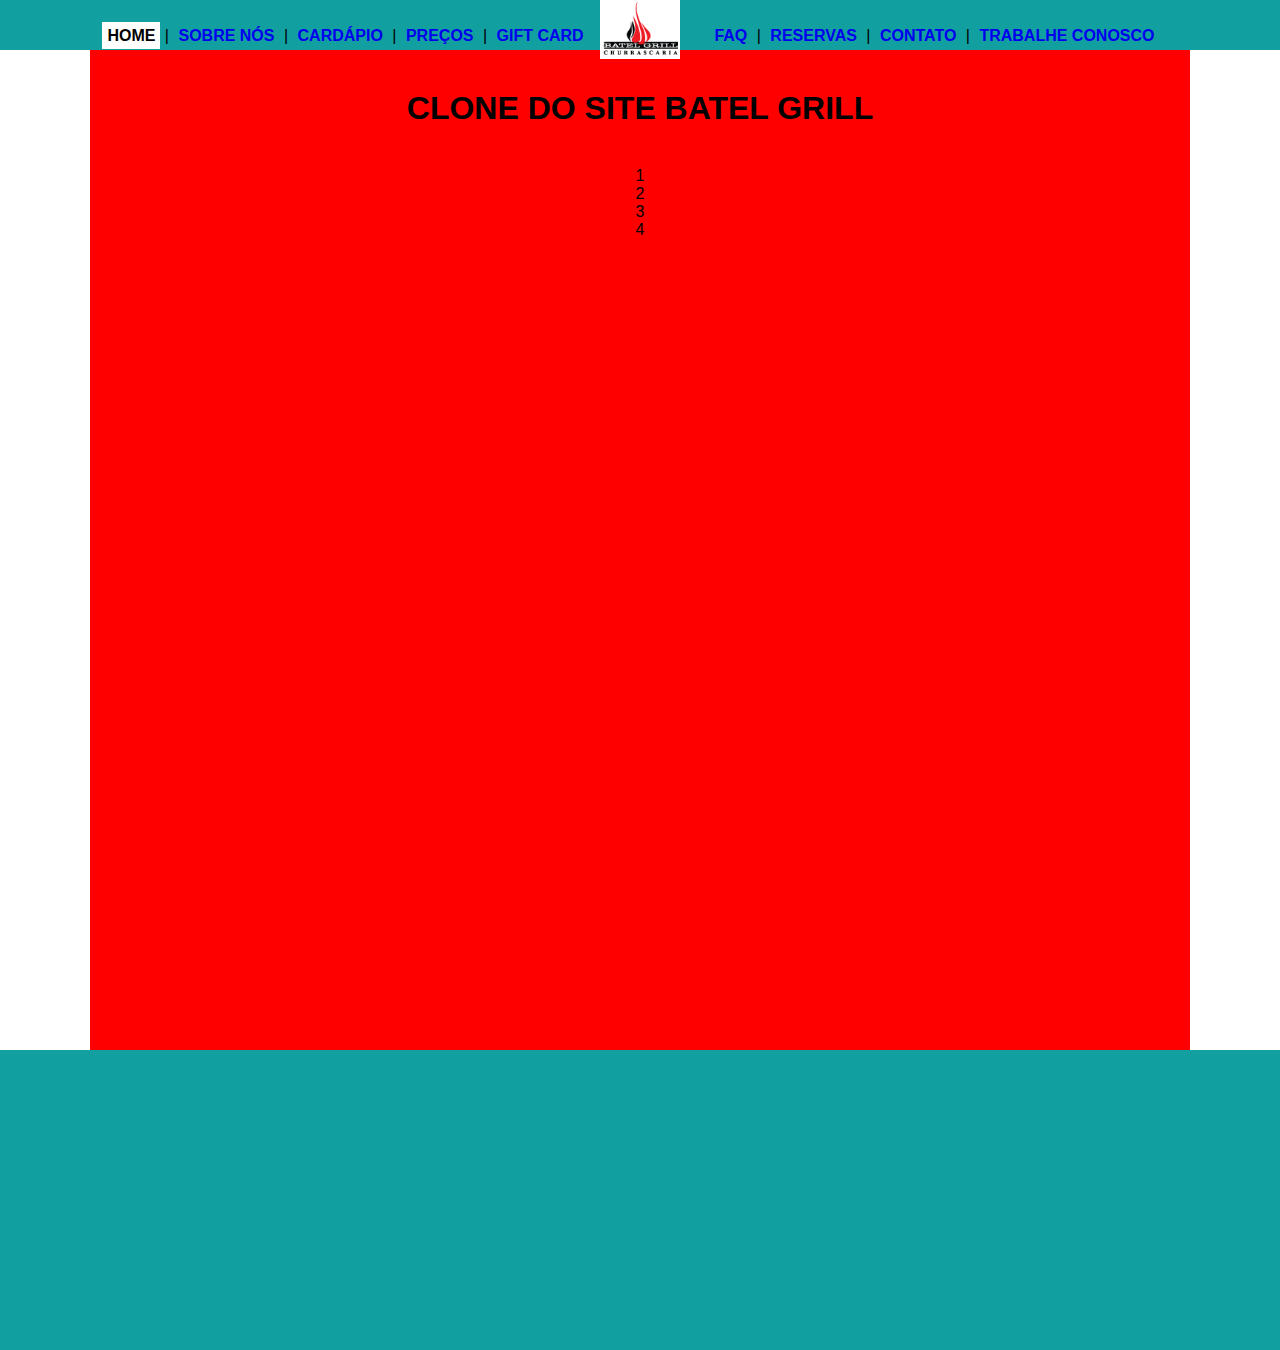
<file: index.html>
<!DOCTYPE html>
<html lang="pt-br">
    <head>
    <meta charset="UTF-8">
    <meta name="viewport" content="width=device-width, initial-scale=1.0">
    <link rel="stylesheet" href="css/estilos.css">
    <link rel="shortcut icon" href="img/logo_aba_maiordoparana.png" type="image/png">
    <title>Clone do Site Batel Grill</title>
    <style>
    
    </style>
    </head>
    <body>
    <header>

    <nav>

    <div id="nav_esq">
    <a href="index.html" class="menu_atual">HOME</a> |
    <a href="sobre.html">SOBRE NÓS</a> |
    <a href="cardapio.html">CARDÁPIO</a> |
    <a href="precos.html">PREÇOS</a> |
    <a href="giftcard.html">GIFT CARD</a>
    </div>

    <div id="nav_logo">

    <img src="img/logoNav.png" alt="Logo da empresa">

    </div>
    <div id="nav_dir">
    <a href="faq.html">FAQ</a> |
    <a href="reservas.html">RESERVAS</a> |
    <a href="contato.html">CONTATO</a> |
    <a href="trabalhe.html">TRABALHE CONOSCO</a> 

    </div>
    </nav>


    </header>


    <main>
    <h1>CLONE DO SITE BATEL GRILL</h1>

    <div>1</div>
    <div>2</div>
    <div>3</div>
    <div>4</div>

    </main>


    <footer>


    </footer>
    </body>
    </html>
</file>
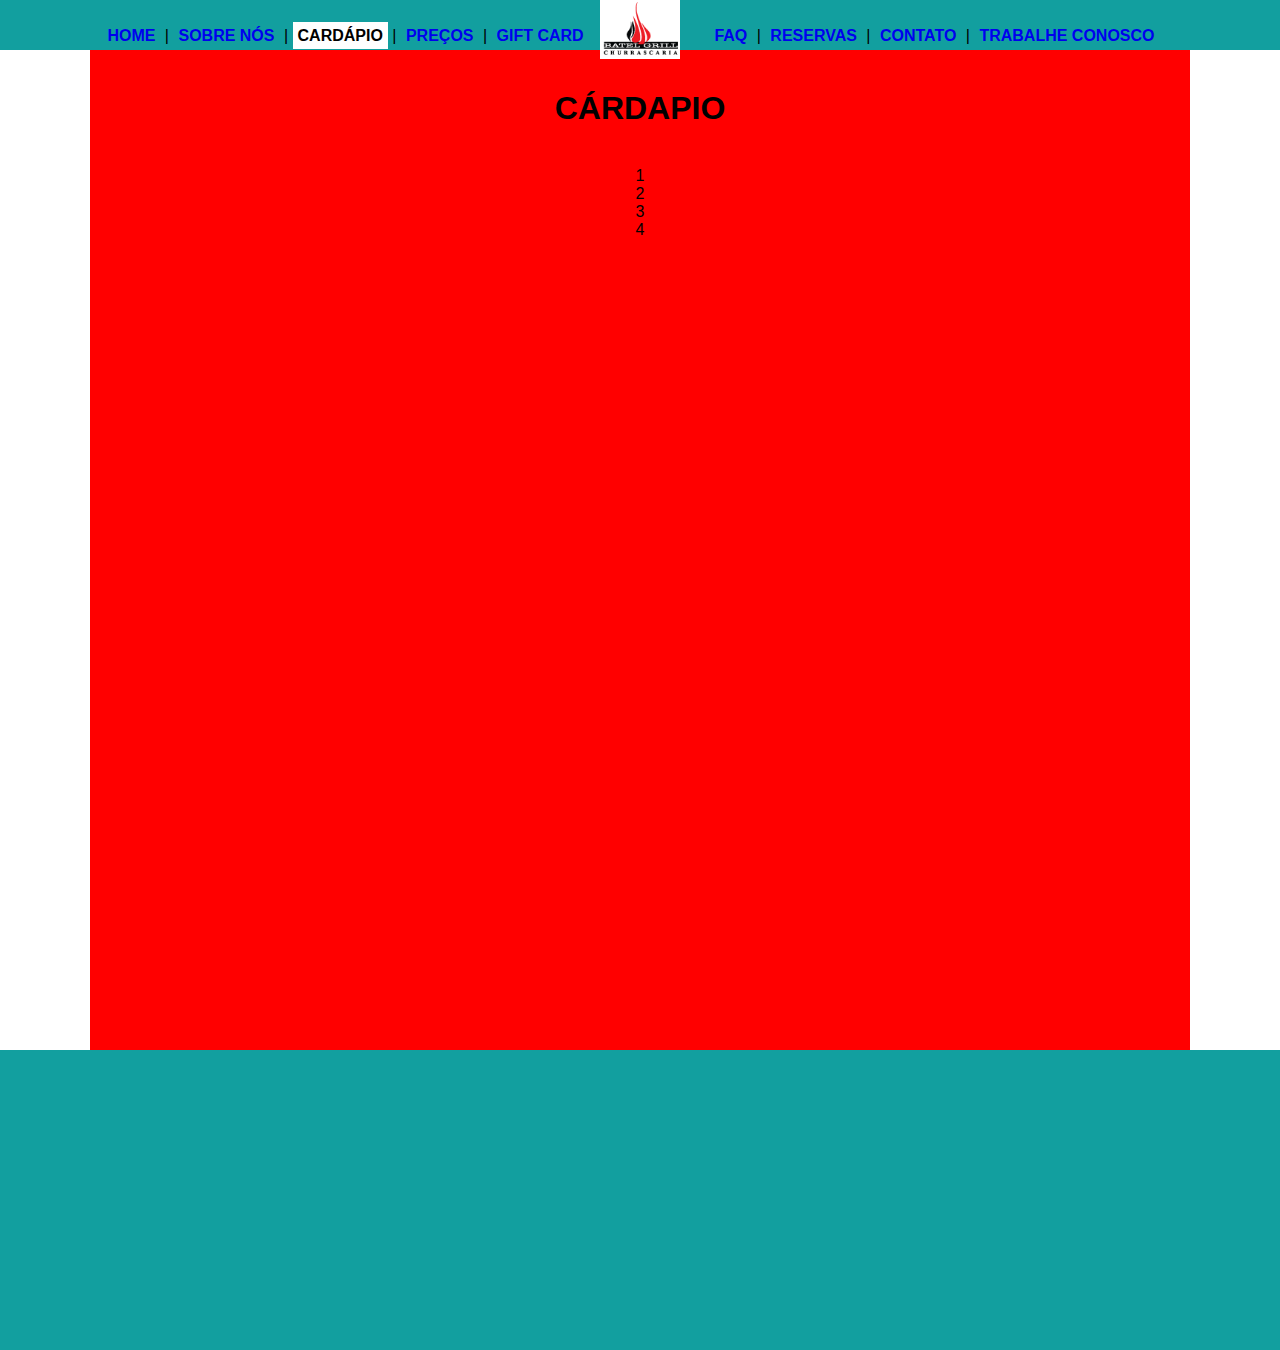
<file: cardapio.html>
<!DOCTYPE html>
<html lang="pt-br">
    <head>
    <meta charset="UTF-8">
    <meta name="viewport" content="width=device-width, initial-scale=1.0">
    <link rel="stylesheet" href="css/estilos.css">
    <link rel="shortcut icon" href=".img\Users\autologon\Downloads\logo_aba_maiordoparana.png" type="image/png">
    <title>CARDÁPIO! Clone do Site Batel Grill</title>
    <style>
        
    </style>
    </head>
    <body>
    <header>

    <nav>

    <div id="nav_esq">
    <a href="index.html">HOME</a> |
    <a href="sobre.html">SOBRE NÓS</a> |
    <a href="cardapio.html" class="menu_atual">CARDÁPIO</a> |
    <a href="precos.html">PREÇOS</a> |
    <a href="giftcard.html">GIFT CARD</a>
    </div>

    <div id="nav_logo">

    <img src="img/logoNav.png" alt="Logo da empresa">

    </div>
    <div id="nav_dir">
    <a href="faq.html">FAQ</a> |
    <a href="reservas.html">RESERVAS</a> |
    <a href="contato.html">CONTATO</a> |
    <a href="trabalhe.html">TRABALHE CONOSCO</a> 

    </div>
    </nav>


    </header>


    <main>
    <h1>CÁRDAPIO</h1>

    <div>1</div>
    <div>2</div>
    <div>3</div>
    <div>4</div>

    </main>


    <footer>


    </footer>
    </body>
    </html>
</file>
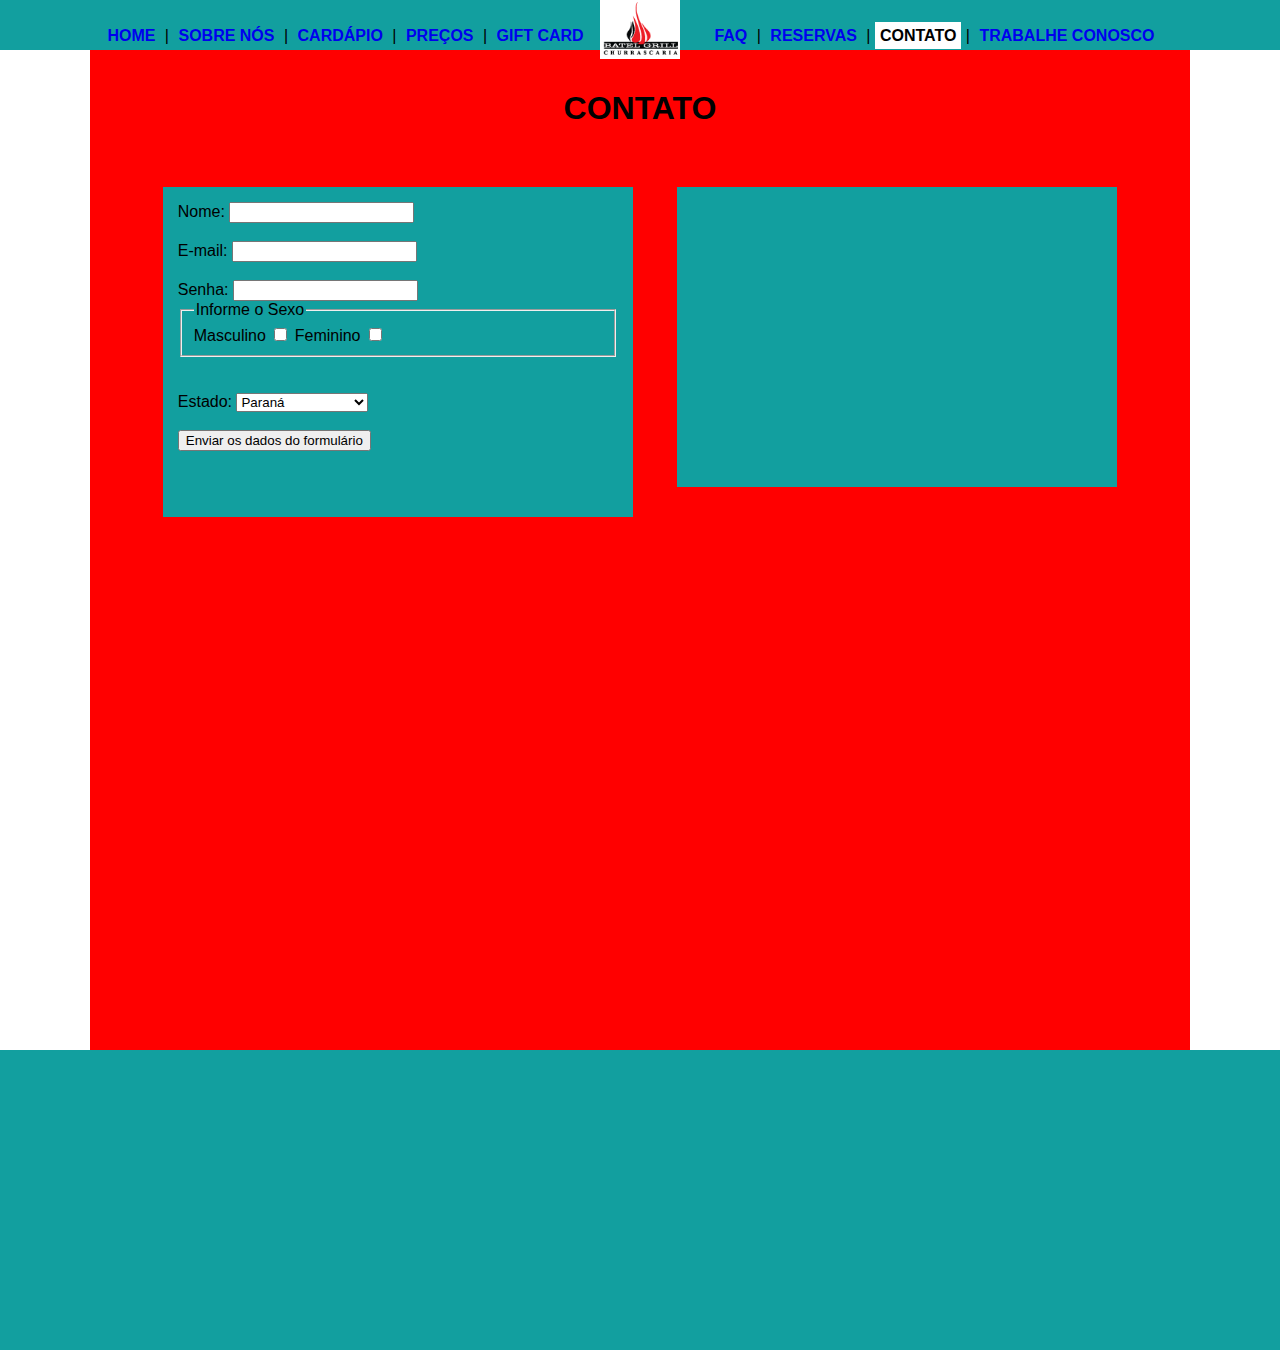
<file: contato.html>
<!DOCTYPE html>
<html lang="pt-br">
    <head>
    <meta charset="UTF-8">
    <meta name="viewport" content="width=device-width, initial-scale=1.0">
    <link rel="stylesheet" href="css/estilos.css">
    <link rel="shortcut icon" href="img/logo_aba_maiordoparana.png" type="image/png">
    <title>CONTATO! Clone do Site Batel Grill</title>
    <style>
        
    </style>
    </head>
    <body>
    <header>

    <nav>

    <div id="nav_esq">
    <a href="index.html">HOME</a> |
    <a href="sobre.html">SOBRE NÓS</a> |
    <a href="cardapio.html">CARDÁPIO</a> |
    <a href="precos.html">PREÇOS</a> |
    <a href="giftcard.html">GIFT CARD</a>
    </div>

    <div id="nav_logo">

    <img src="img/logoNav.png" alt="Logo da empresa">

    </div>
    <div id="nav_dir">
    <a href="faq.html">FAQ</a> |
    <a href="reservas.html">RESERVAS</a> |
    <a href="contato.html" class="menu_atual">CONTATO</a> |
    <a href="trabalhe.html">TRABALHE CONOSCO</a> 

    </div>
    </nav>

    </header>


    <main>
    <h1>CONTATO</h1>

    <div id="contato_form">

    <form action="" method="post">

    <section>

    <form action="" method="post">
    <label for="nome">Nome:</label>
    <input type="text" name="nome" id="nome" required>

    <br><br>

    <label for="email">E-mail:</label>
    <input type="email" name="pass" id="pass" required>

    <br><br>

    <label for="pass">Senha:</label>
    <input type="password" name="pass" id="pass">
    </form>
    <fieldset>
    <legend>Informe o Sexo</legend>
    <label for="check">Masculino</label>
    <input type="checkbox" name="check" id="check">
    <label for="check">Feminino</label>
    <input type="checkbox" name="check" id="check">
    </fieldset>
    <br><br>
    <label for="estado">Estado:</label>
    <select name="estado" id="estado">
    <option value="PR">Paraná</option>
    <option value="SC">Santa Catarina</option>
    <option value="RS">Rio Grande do Sul</option>
    <option value="SP">São Paulo</option>
    </select>
    <br><br>
    <button type="submit">Enviar os dados do formulário</button>
    </form>
    </section>
    </div>
    <div id="contato_img"></div>

    </main>


    <footer>


    </footer>
    </body>
    </html>
</file>
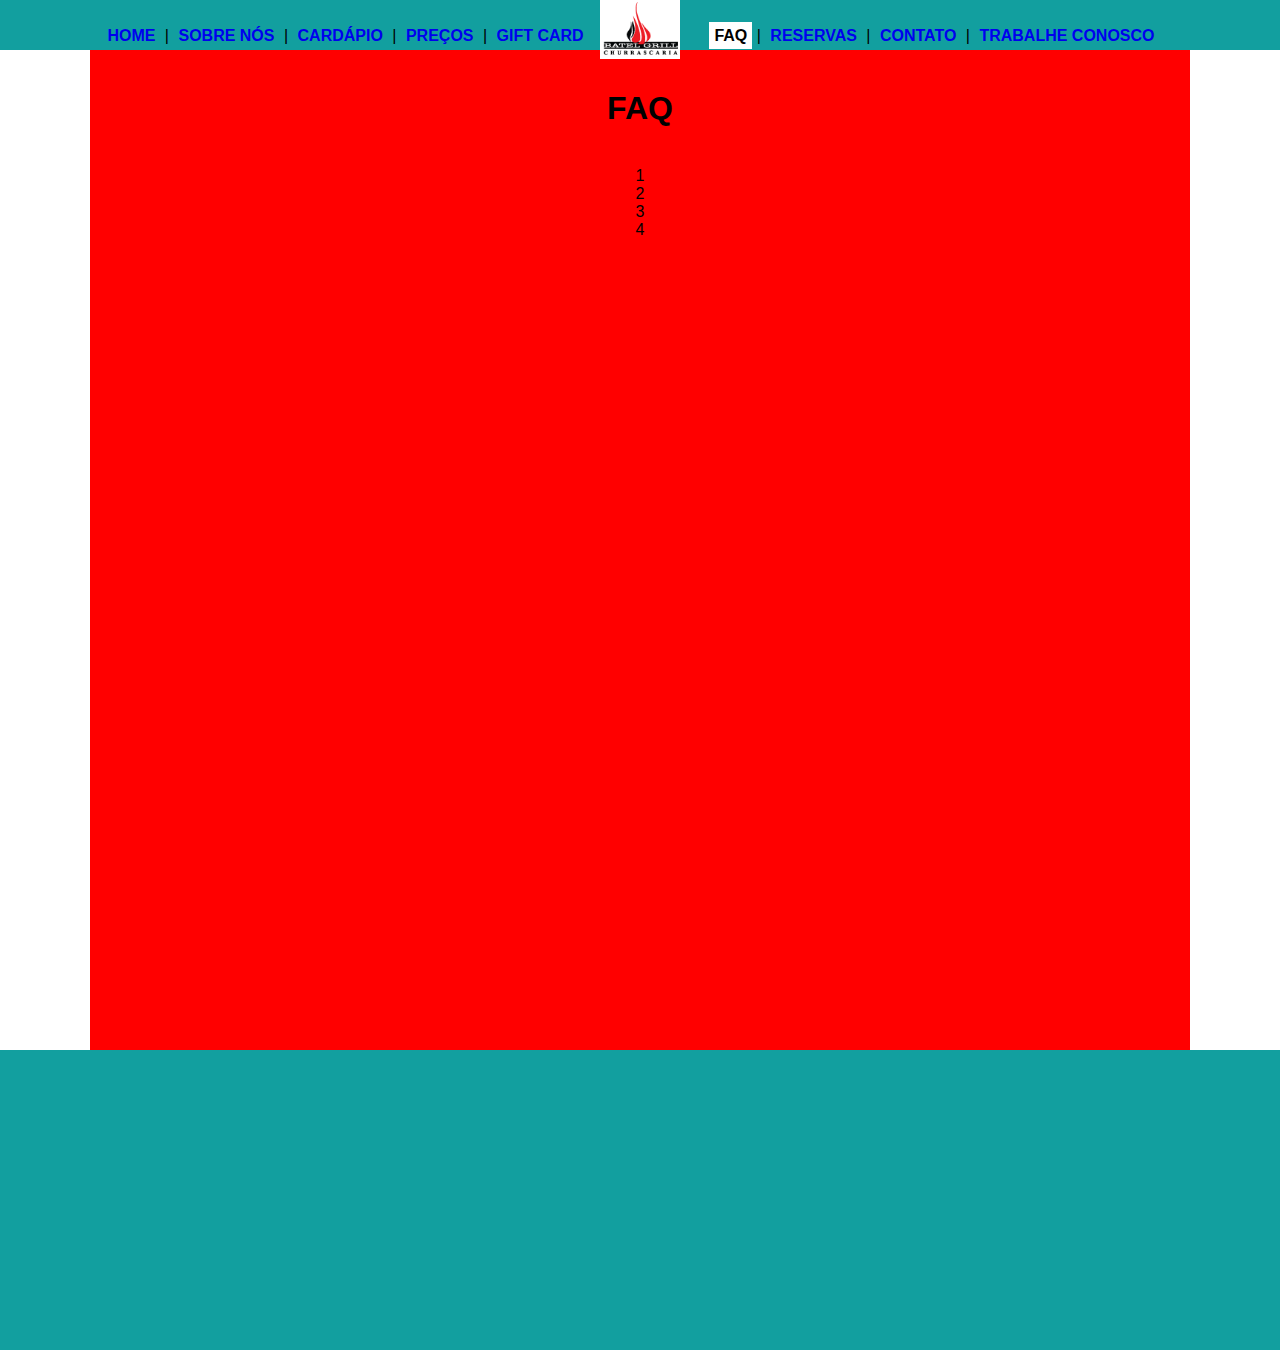
<file: faq.html>
<!DOCTYPE html>
<html lang="pt-br">
    <head>
    <meta charset="UTF-8">
    <meta name="viewport" content="width=device-width, initial-scale=1.0">
    <link rel="stylesheet" href="css/estilos.css">
    <link rel="shortcut icon" href="img/logo_aba_maiordoparana.png" type="image/png">
    <title>FAQ! Clone do Site Batel Grill</title>
    <style>
        
    </style>
    </head>
    <body>
    <header>

    <nav>

    <div id="nav_esq">
    <a href="index.html">HOME</a> |
    <a href="sobre.html">SOBRE NÓS</a> |
    <a href="cardapio.html">CARDÁPIO</a> |
    <a href="precos.html">PREÇOS</a> |
    <a href="giftcard.html">GIFT CARD</a>
    </div>

    <div id="nav_logo">

    <img src="img/logoNav.png" alt="Logo da empresa">

    </div>
    <div id="nav_dir">
    <a href="faq.html" class="menu_atual">FAQ</a> |
    <a href="reservas.html">RESERVAS</a> |
    <a href="contato.html">CONTATO</a> |
    <a href="trabalhe.html">TRABALHE CONOSCO</a> 

    </div>
    </nav>


    </header>


    <main>
    <h1>FAQ</h1>

    <div>1</div>
    <div>2</div>
    <div>3</div>
    <div>4</div>

    </main>


    <footer>


    </footer>
    </body>
    </html>
</file>
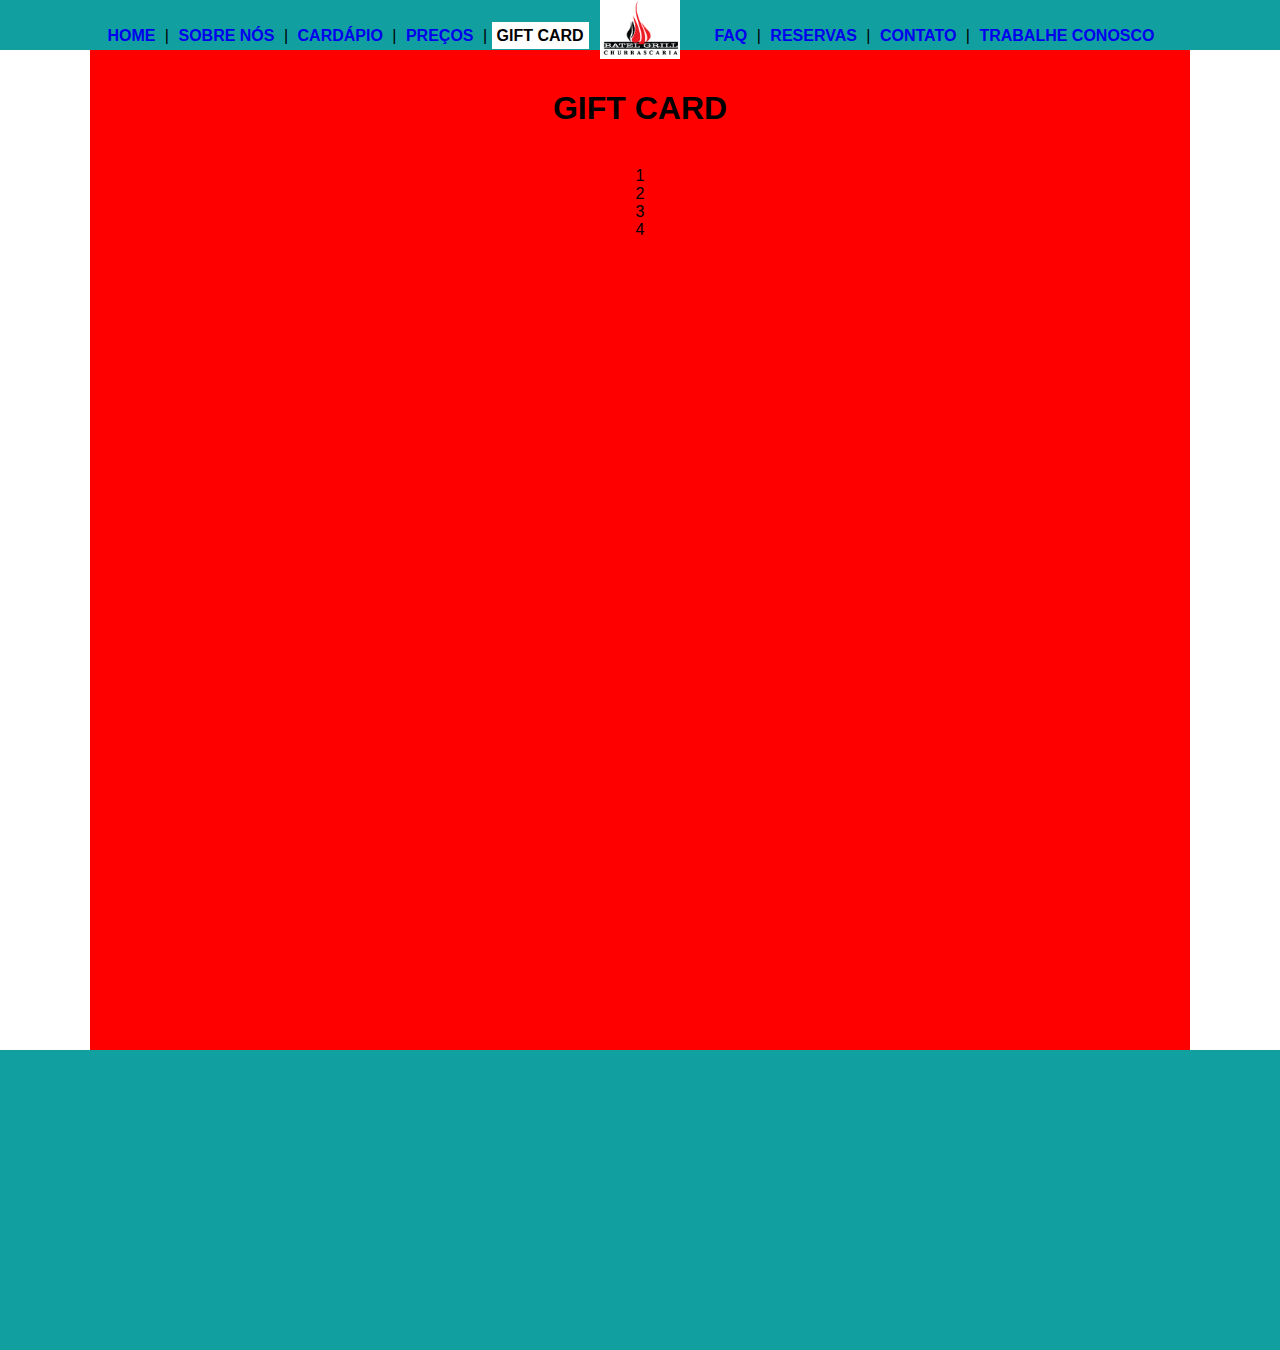
<file: giftcard.html>
<!DOCTYPE html>
<html lang="pt-br">
    <head>
    <meta charset="UTF-8">
    <meta name="viewport" content="width=device-width, initial-scale=1.0">
    <link rel="stylesheet" href="css/estilos.css">
    <link rel="shortcut icon" href="img/logo_aba_maiordoparana.png" type="image/png">
    <title>GIFT CARD! Clone do Site Batel Grill</title>
    <style>
        
    </style>
    </head>
    <body>
    <header>

    <nav>

    <div id="nav_esq">
    <a href="index.html">HOME</a> |
    <a href="sobre.html">SOBRE NÓS</a> |
    <a href="cardapio.html">CARDÁPIO</a> |
    <a href="precos.html">PREÇOS</a> |
    <a href="giftcard.html" class="menu_atual">GIFT CARD</a>
    </div>

    <div id="nav_logo">

    <img src="img/logoNav.png" alt="Logo da empresa">

    </div>
    <div id="nav_dir">
    <a href="faq.html">FAQ</a> |
    <a href="reservas.html">RESERVAS</a> |
    <a href="contato.html">CONTATO</a> |
    <a href="trabalhe.html">TRABALHE CONOSCO</a> 

    </div>
    </nav>


    </header>


    <main>
    <h1>GIFT CARD</h1>

    <div>1</div>
    <div>2</div>
    <div>3</div>
    <div>4</div>

    </main>


    <footer>


    </footer>
    </body>
    </html>
</file>
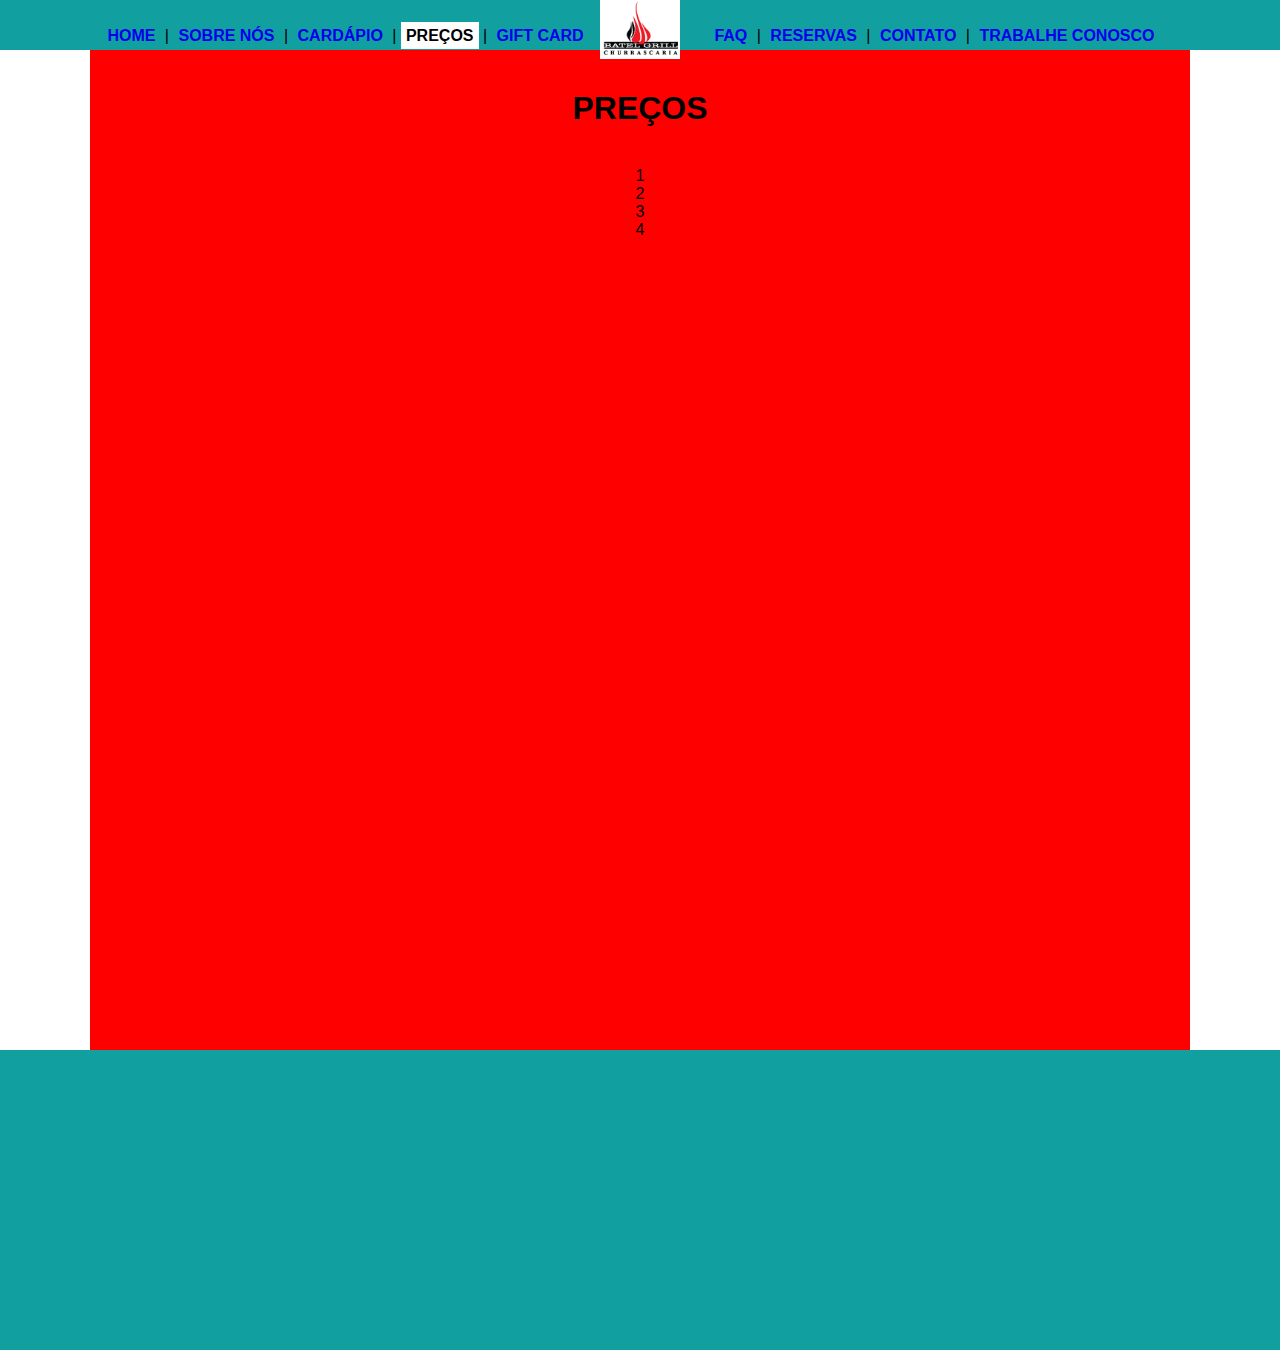
<file: precos.html>
<!DOCTYPE html>
<html lang="pt-br">
    <head>
    <meta charset="UTF-8">
    <meta name="viewport" content="width=device-width, initial-scale=1.0">
    <link rel="stylesheet" href="css/estilos.css">
    <link rel="shortcut icon" href=".img\Users\autologon\Downloads\logo_aba_maiordoparana.png" type="image/png">
    <title>PREÇOS! Clone do Site Batel Grill</title>
    <style>
        
    </style>
    </head>
    <body>
    <header>

    <nav>

    <div id="nav_esq">
    <a href="index.html">HOME</a> |
    <a href="sobre.html">SOBRE NÓS</a> |
    <a href="cardapio.html">CARDÁPIO</a> |
    <a href="precos.html" class="menu_atual">PREÇOS</a> |
    <a href="giftcard.html">GIFT CARD</a>
    </div>

    <div id="nav_logo">

    <img src="img/logoNav.png" alt="Logo da empresa">

    </div>
    <div id="nav_dir">
    <a href="faq.html">FAQ</a> |
    <a href="reservas.html">RESERVAS</a> |
    <a href="contato.html">CONTATO</a> |
    <a href="trabalhe.html">TRABALHE CONOSCO</a> 

    </div>
    </nav>


    </header>


    <main>
    <h1>PREÇOS</h1>

    <div>1</div>
    <div>2</div>
    <div>3</div>
    <div>4</div>

    </main>


    <footer>


    </footer>
    </body>
    </html>
</file>
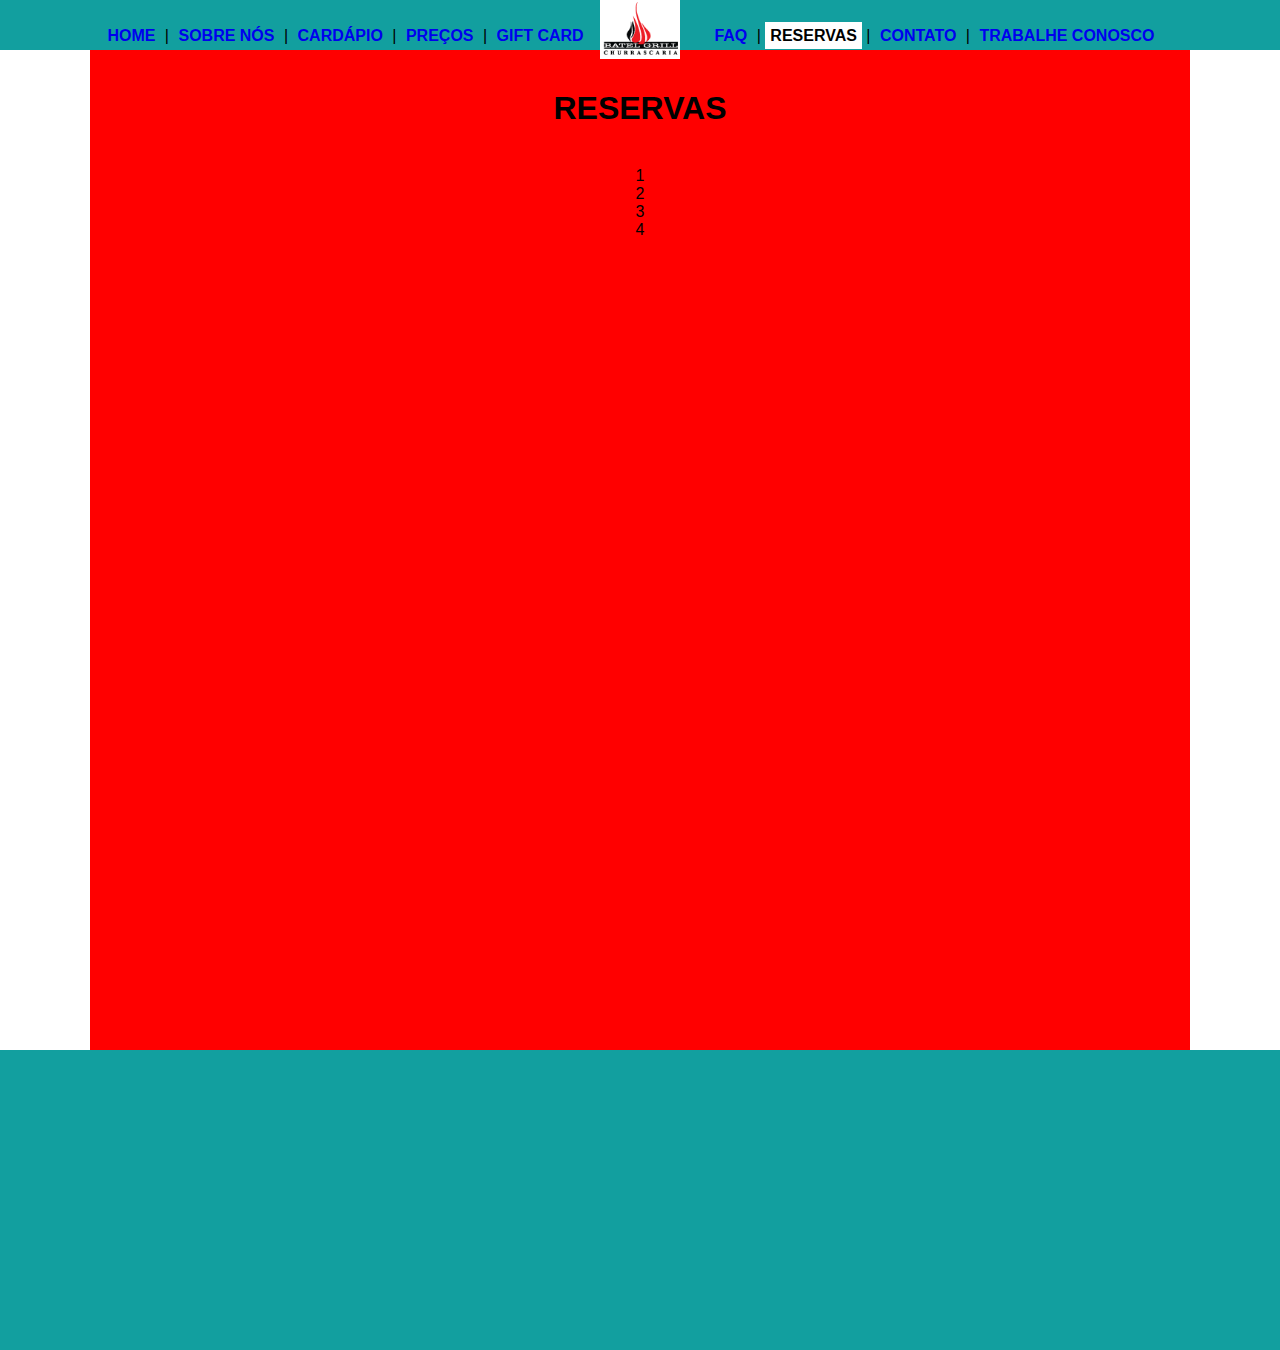
<file: reservas.html>
<!DOCTYPE html>
<html lang="pt-br">
    <head>
    <meta charset="UTF-8">
    <meta name="viewport" content="width=device-width, initial-scale=1.0">
    <link rel="stylesheet" href="css/estilos.css">
    <link rel="shortcut icon" href="img/logo_aba_maiordoparana.png" type="image/png">
    <title>RESERVAS! Clone do Site Batel Grill</title>
    <style>
        
    </style>
    </head>
    <body>
    <header>

    <nav>

    <div id="nav_esq">
    <a href="index.html">HOME</a> |
    <a href="sobre.html">SOBRE NÓS</a> |
    <a href="cardapio.html">CARDÁPIO</a> |
    <a href="precos.html">PREÇOS</a> |
    <a href="giftcard.html">GIFT CARD</a>
    </div>

    <div id="nav_logo">

    <img src="img/logoNav.png" alt="Logo da empresa">

    </div>
    <div id="nav_dir">
    <a href="faq.html">FAQ</a> |
    <a href="reservas.html" class="menu_atual">RESERVAS</a> |
    <a href="contato.html">CONTATO</a> |
    <a href="trabalhe.html">TRABALHE CONOSCO</a> 

    </div>
    </nav>


    </header>


    <main>
    <h1>RESERVAS</h1>

    <div>1</div>
    <div>2</div>
    <div>3</div>
    <div>4</div>

    </main>


    <footer>


    </footer>
    </body>
    </html>
</file>
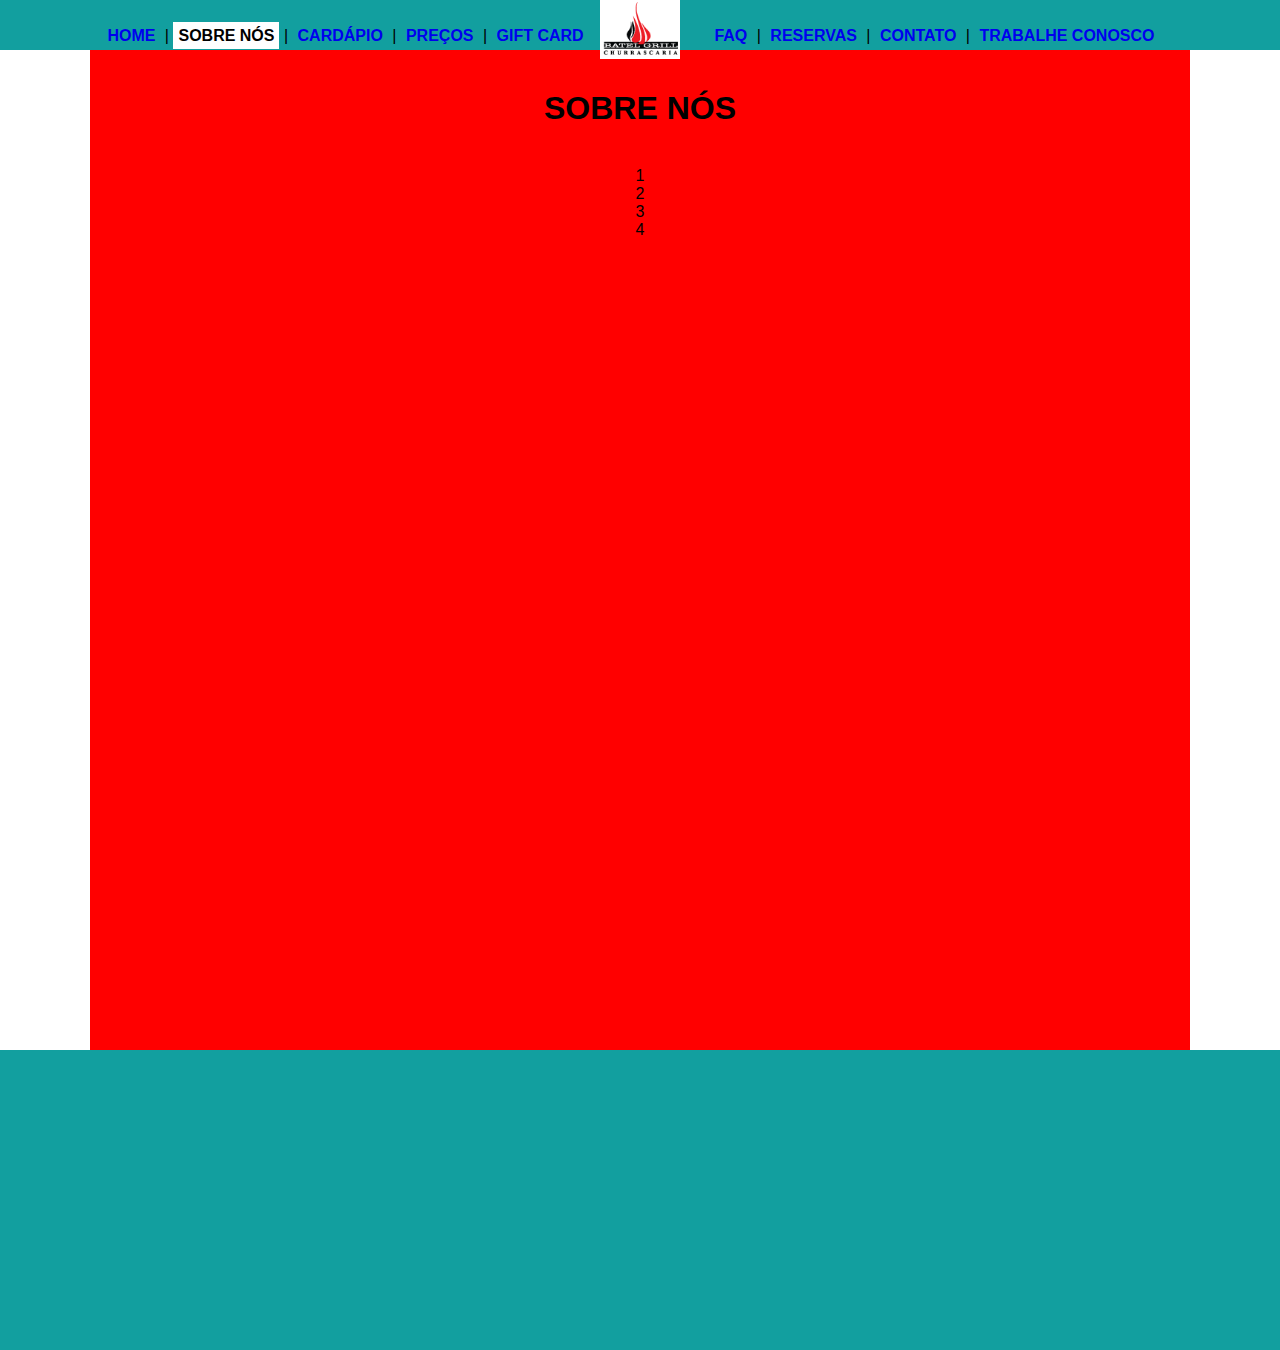
<file: sobre.html>
<!DOCTYPE html>
<html lang="pt-br">
    <head>
    <meta charset="UTF-8">
    <meta name="viewport" content="width=device-width, initial-scale=1.0">
    <link rel="stylesheet" href="css/estilos.css">
    <link rel="shortcut icon" href=".img\Users\autologon\Downloads\logo_aba_maiordoparana.png" type="image/png">
    <title>SOBRE NÓS! Clone do Site Batel Grill</title>
    <style>
        
    </style>
    </head>
    <body>
    <header>

    <nav>

    <div id="nav_esq">
    <a href="index.html">HOME</a> |
    <a href="sobre.html" class="menu_atual">SOBRE NÓS</a> |
    <a href="cardapio.html">CARDÁPIO</a> |
    <a href="precos.html">PREÇOS</a> |
    <a href="giftcard.html">GIFT CARD</a>
    </div>

    <div id="nav_logo">

    <img src="img/logoNav.png" alt="Logo da empresa">

    </div>
    <div id="nav_dir">
    <a href="faq.html">FAQ</a> |
    <a href="reservas.html">RESERVAS</a> |
    <a href="contato.html">CONTATO</a> |
    <a href="trabalhe.html">TRABALHE CONOSCO</a> 

    </div>
    </nav>


    </header>


    <main>
    <h1>SOBRE NÓS</h1>

    <div>1</div>
    <div>2</div>
    <div>3</div>
    <div>4</div>

    </main>


    <footer>


    </footer>
    </body>
    </html>
</file>
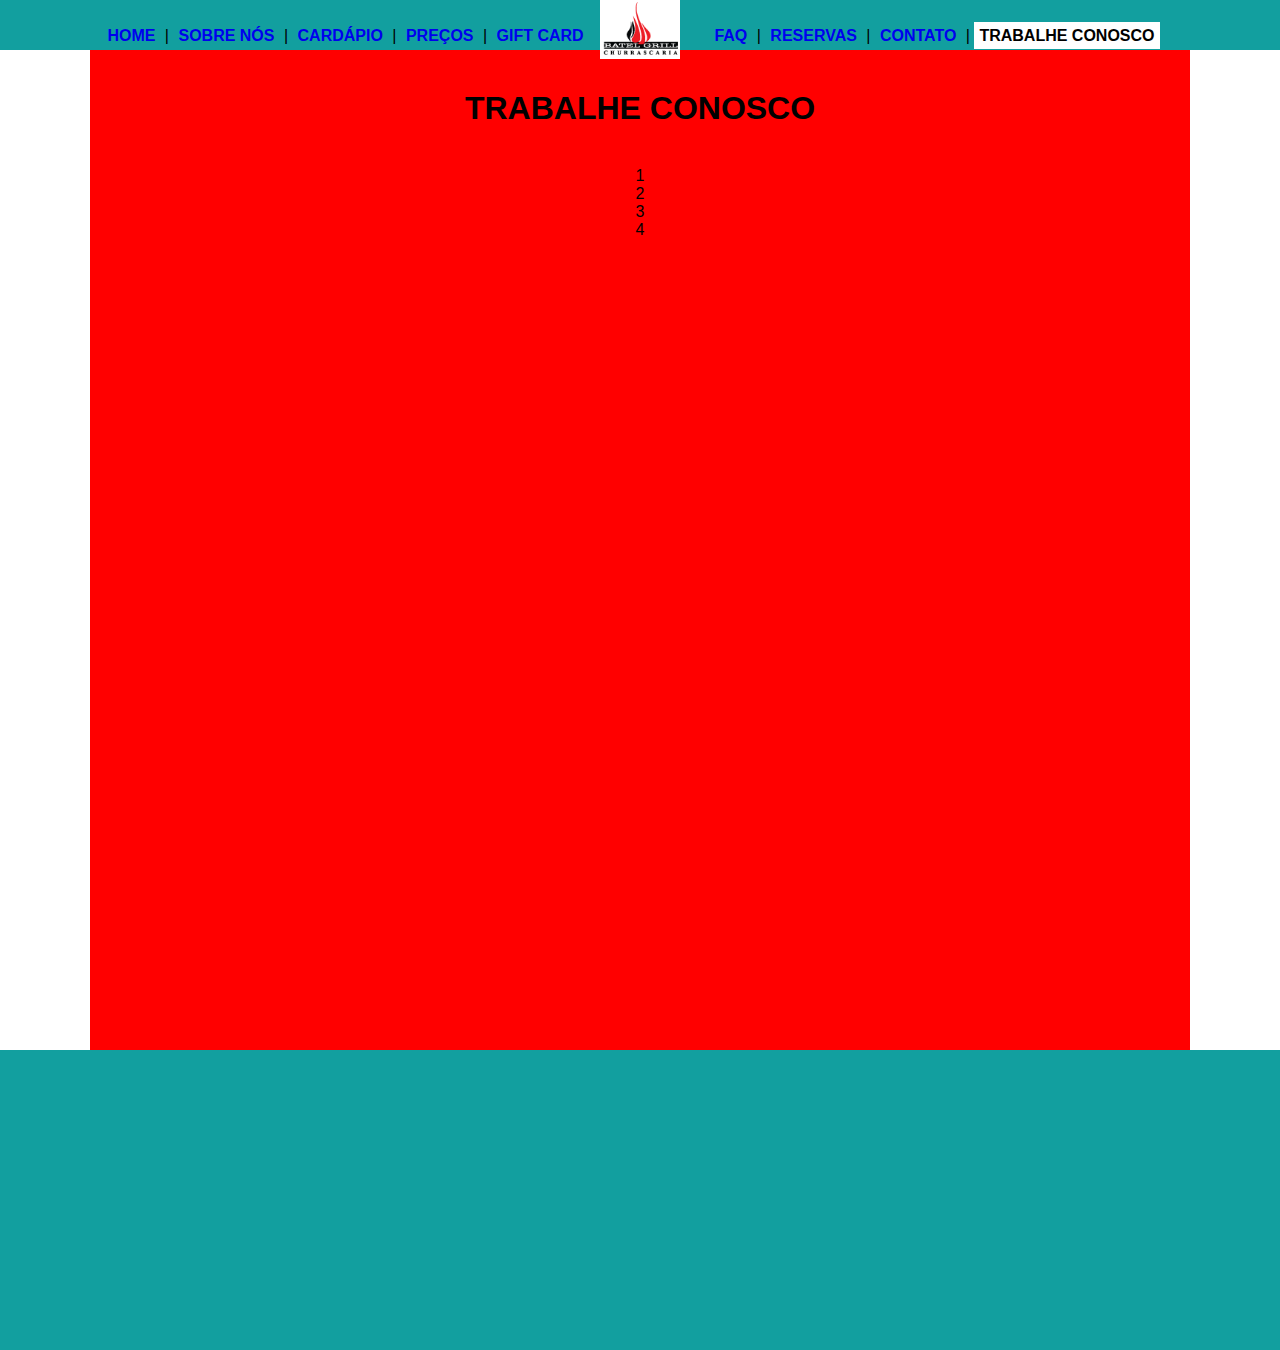
<file: trabalhe.html>
<!DOCTYPE html>
<html lang="pt-br">
    <head>
    <meta charset="UTF-8">
    <meta name="viewport" content="width=device-width, initial-scale=1.0">
    <link rel="stylesheet" href="css/estilos.css">
    <link rel="shortcut icon" href="img/logo_aba_maiordoparana.png" type="image/png">
    <title>TRABALHE CONOSCO! Clone do Site Batel Grill</title>
    <style>
        
    </style>
    </head>
    <body>
    <header>

    <nav>

    <div id="nav_esq">
    <a href="index.html">HOME</a> |
    <a href="sobre.html">SOBRE NÓS</a> |
    <a href="cardapio.html">CARDÁPIO</a> |
    <a href="precos.html">PREÇOS</a> |
    <a href="giftcard.html">GIFT CARD</a>
    </div>

    <div id="nav_logo">

    <img src="img/logoNav.png" alt="Logo da empresa">

    </div>
    <div id="nav_dir">
    <a href="faq.html">FAQ</a> |
    <a href="reservas.html">RESERVAS</a> |
    <a href="contato.html">CONTATO</a> |
    <a href="trabalhe.html" class="menu_atual">TRABALHE CONOSCO</a> 

    </div>
    </nav>


    </header>


    <main>
    <h1>TRABALHE CONOSCO</h1>

    <div>1</div>
    <div>2</div>
    <div>3</div>
    <div>4</div>

    </main>


    <footer>


    </footer>
    </body>
    </html>
</file>
<file: css/estilos.css>
body, h1{
            margin: 0px;
            font-family: Arial, Helvetica, sans-serif;}

        h1{
            padding-top: 40px;
            padding-bottom: 40px;}


        header{
            width: 100%;
            height: 50px;
            background-color: #129f9f;}

        nav{
            width: 1100px;
            height: 100px;
            /*outline: 2px dashed #ff0000;*/
            margin-left: auto;
            margin-right: auto;
            text-align: center;}

        #nav_esq, #nav_dir{
            display: inline-block;
            vertical-align: 100%;
            width: 500px;
            height: 50px;
            /* background-color: rgb(255, 255, 255); */}

        #nav_esq a, #nav_dir a{
            text-decoration: none;
            text-transform: uppercase;
            padding: 5px;
            font-weight: 600;}

        #nav_esq a:hover, #nav_dir a:hover{
            background-color: #000000;
            color: #ffffff;
            text-decoration: underline;}

        .menu_atual{
            background-color: rgb(255, 255, 255);
            text-decoration: underline;
            color: #000000;}

        #nav_logo{
            display: inline-block;
            width: 80px;
            height: 50px;}

        #nav_logo img{
            width: 100%;}
            
        main{
            text-align: center;
            width: 1100px;
            height: 1000px;
            background-color: #ff0000;
            margin-left: auto;
            margin-right: auto;}

        footer{
            height: 300px;
            background-color: #129f9f;}

        /*main div{
            display: inline-block;
            width: 150px;
            height: 300px;
            background-color: azure;
            margin: 20px;}*/

        #contato_form, #contato_img{
            display: inline-block;
            width: 40%;
            height: 300px;
            background-color:  #129f9f;
            margin: 20px;
            vertical-align: top;}

        #contato_form{
            text-align: left;
            padding: 15px;
        }
</file>
